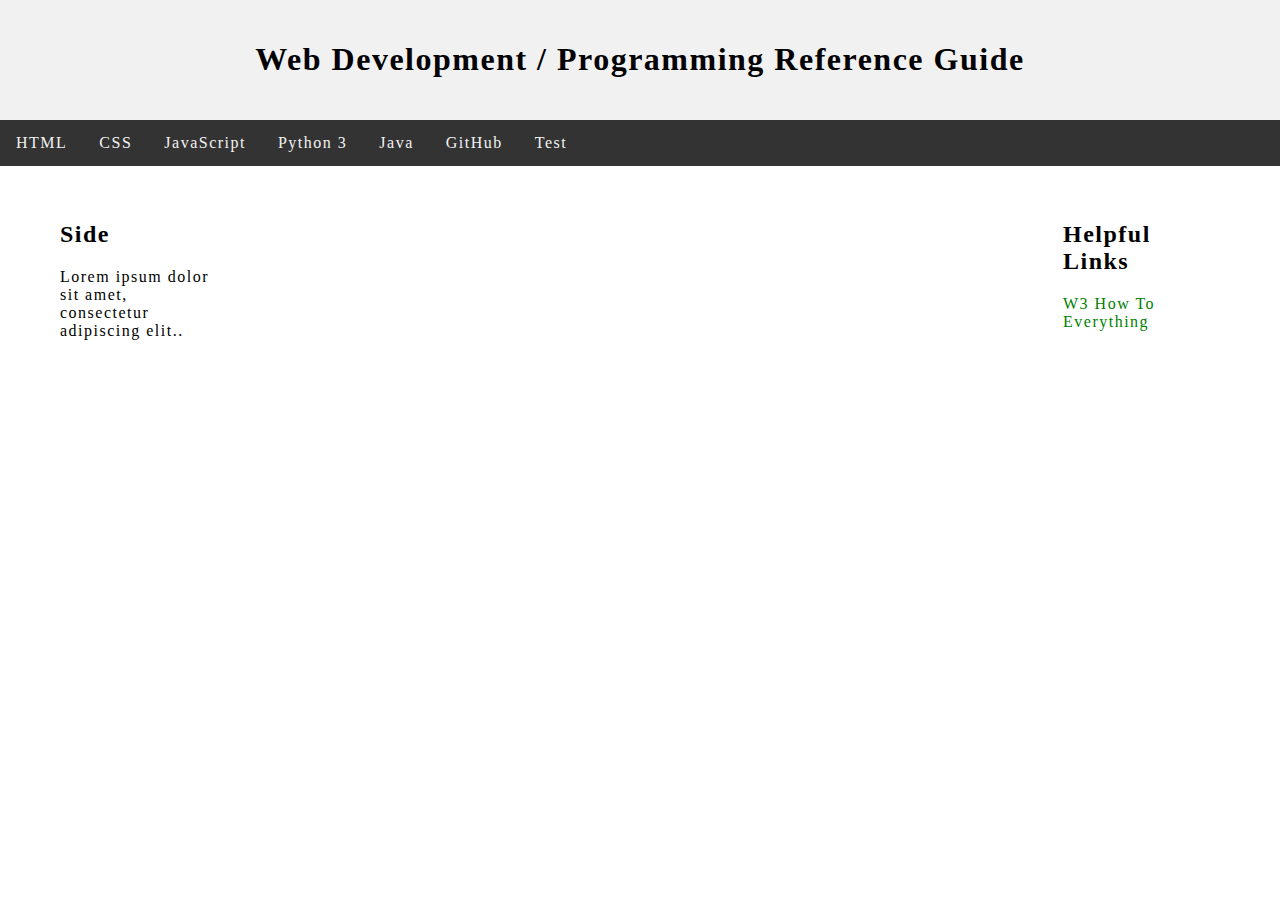
<file: index.html>
<!DOCTYPE html>
<html>
<head>
	<link rel="stylesheet" type="text/css" href="assets/reference.css">
</head>
<body>

	<div class="header">
	  <h1>Web Development / Programming Reference Guide</h1>
	</div>

	<div class="topnav">
	  	<a href="HTML_Notes.html">HTML</a>
		<a href="CSS_Notes.html">CSS</a>
		<a href="#">JavaScript</a>
		<a href="#">Python 3</a>
		<a href="#">Java</a>
		<a href="GitHub_Notes.html">GitHub</a>
		<a href="test.html">Test</a>
	</div>

	<div class="main-container">
		<div class="row">
			<div class="column side">
				<h2>Side</h2>
				<p>Lorem ipsum dolor sit amet, consectetur adipiscing elit..</p>
			</div>
			<!-- END OF side column -->
			<div class="column middle">


			</div>
			<!-- END OF middle column -->
			<div class="column side">
				<h2>Helpful Links</h2>
				<p><a href="https://www.w3schools.com/howto/default.asp">W3 How To Everything</a></p>
			</div>

		</div>
	</div>
</body>
</html>
</file>
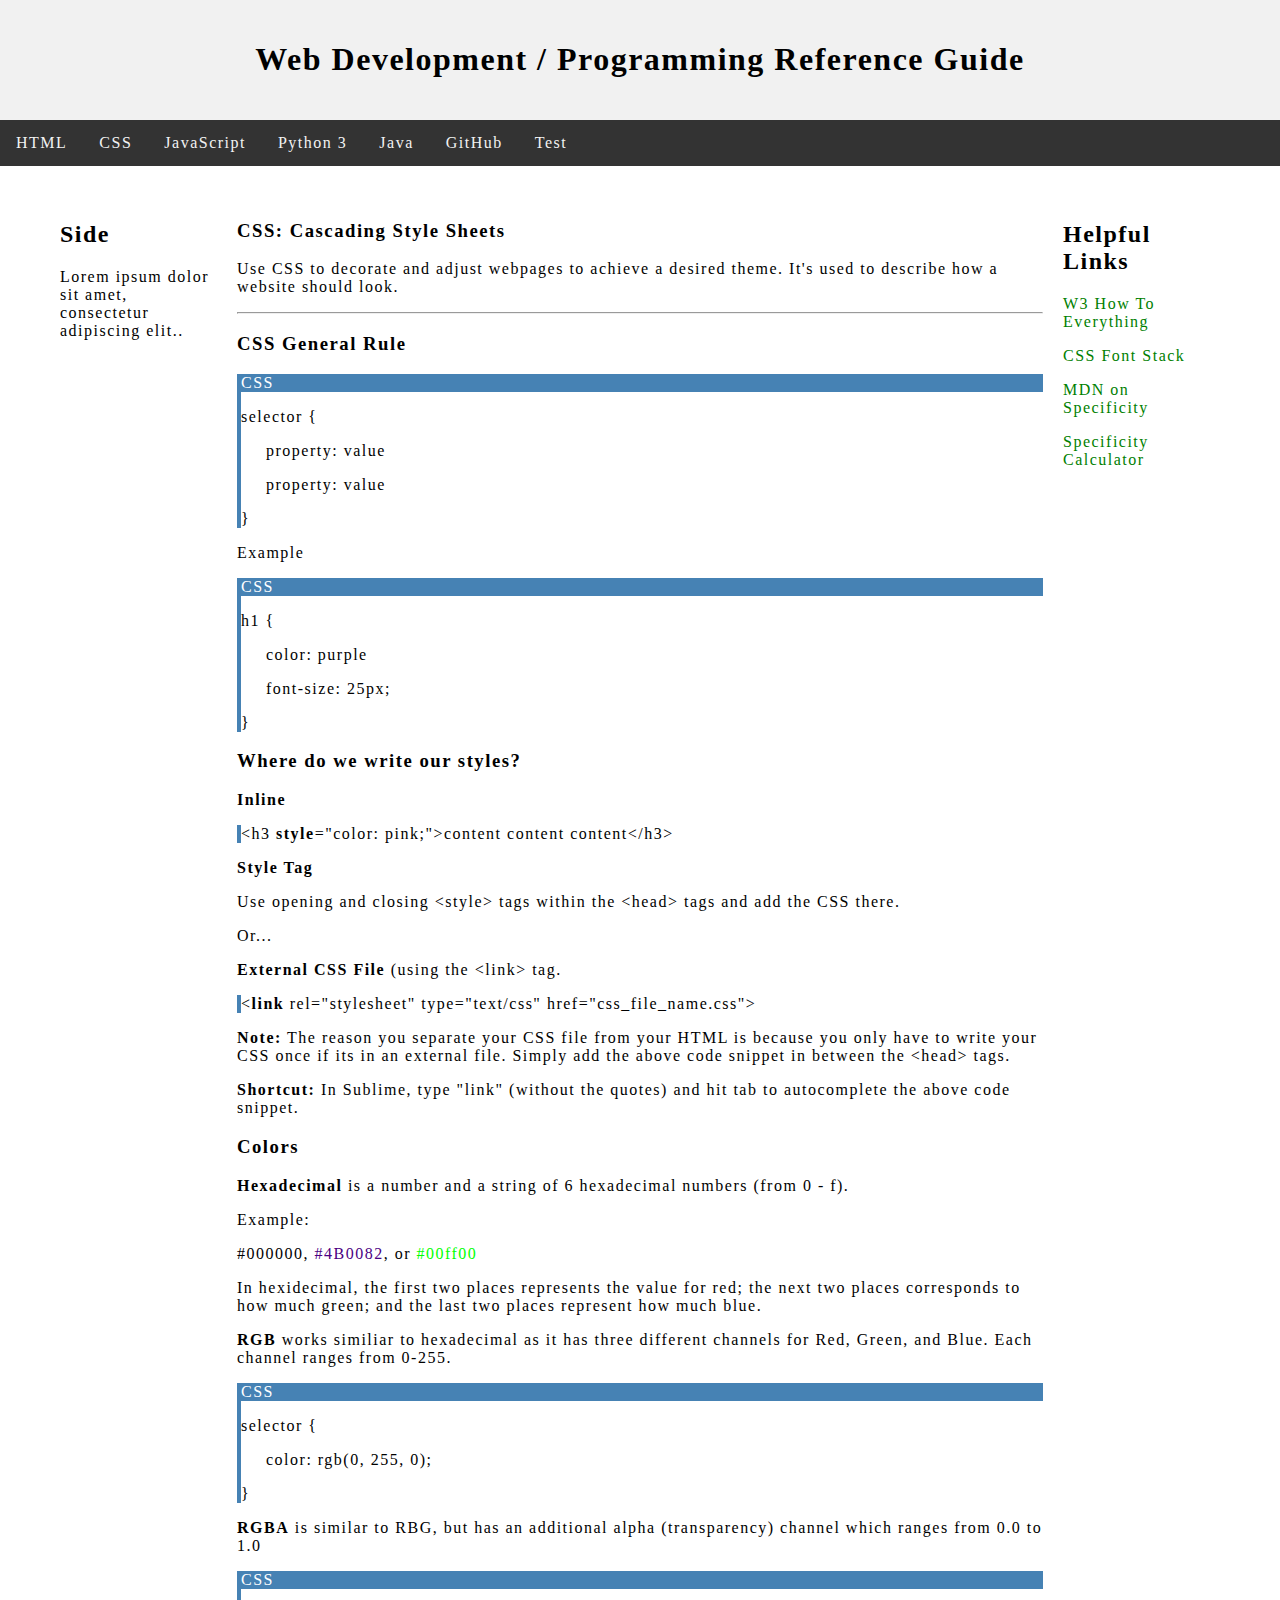
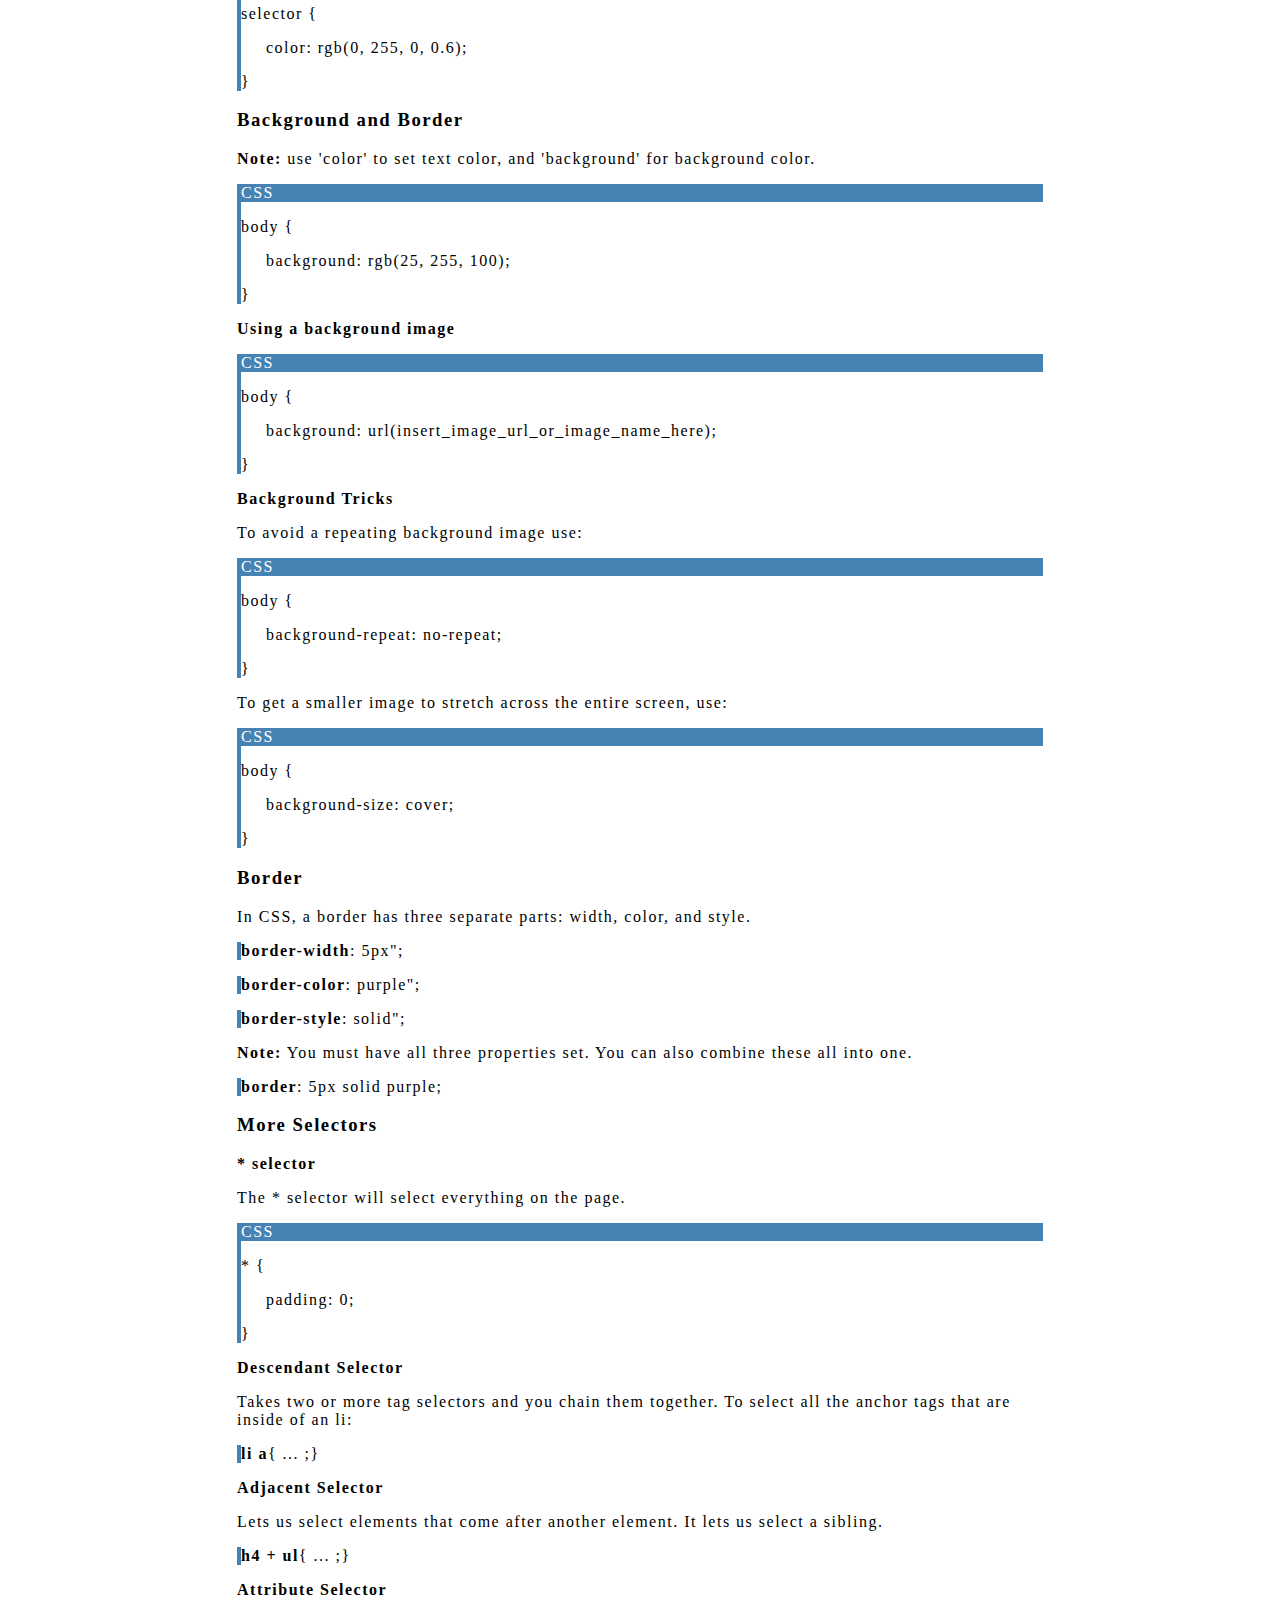
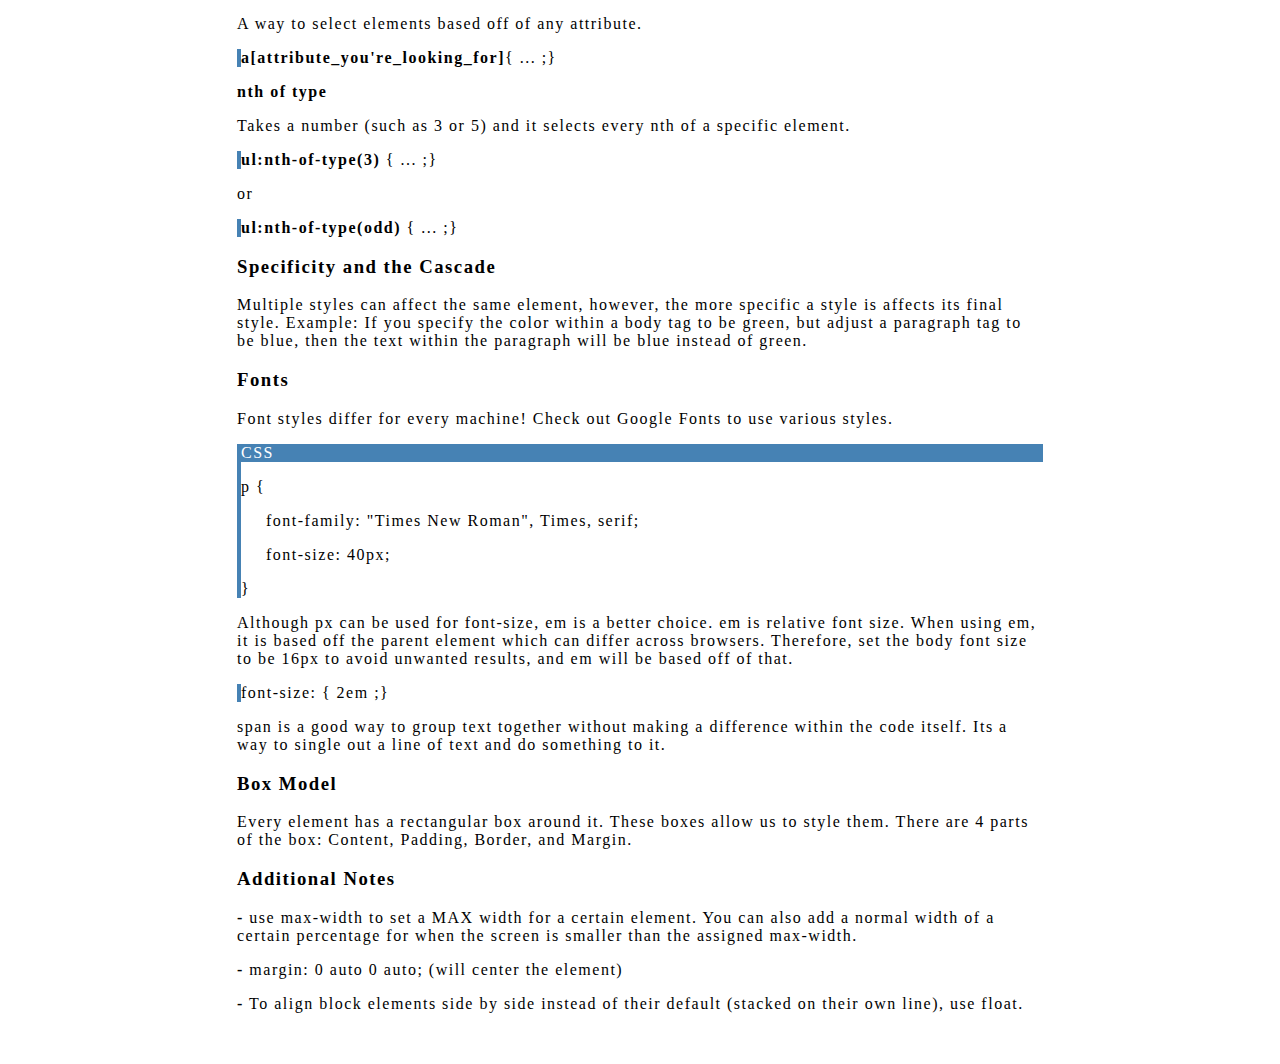
<file: CSS_Notes.html>
<!DOCTYPE html>
<html>
<head>
	<link rel="stylesheet" type="text/css" href="assets/reference.css">
</head>
<body>

	<div class="header">
	  <h1>Web Development / Programming Reference Guide</h1>
	</div>

	<div class="topnav">
	  	<a href="HTML_Notes.html">HTML</a>
		<a href="#">CSS</a>
		<a href="#">JavaScript</a>
		<a href="#">Python 3</a>
		<a href="#">Java</a>
		<a href="GitHub_Notes.html">GitHub</a>
		<a href="test.html">Test</a>
	</div>

	<div class="main-container">
		<div class="row">
			<div class="column side">
				<h2>Side</h2>
				<p>Lorem ipsum dolor sit amet, consectetur adipiscing elit..</p>
			</div>
			<!-- END OF side column -->
			<div class="column middle">

				<h3>CSS: Cascading Style Sheets</h3>
				<p>Use CSS to decorate and adjust webpages to achieve a desired theme. It's used to describe how a website should look.</p>

				<hr>

				<h3>CSS General Rule</h3>
				<div class="code-snippet">
					<p style="background: steelblue;"><span style="color: white;">CSS</span></p>
					<p>selector {</p>
					<p class="single-tab">property: value</p>
					<p class="single-tab">property: value</p>
					<p>}</p>
				</div>

				<p>Example</p>
				<div class="code-snippet">
					<p style="background: steelblue;"><span style="color: white;">CSS</span></p>
					<p>h1 {</p>
					<p class="single-tab">color: purple</p>
					<p class="single-tab">font-size: 25px;</p>
					<p>}</p>
				</div>

				<h3>Where do we write our styles?</h3>
				<p><strong>Inline</strong></p>
				<div class="code-snippet">
					<p>&lt;h3 <strong>style</strong>="color: pink;"&gt;content content content&lt;/h3&gt;</p>
				</div>

				<p><strong>Style Tag</strong></p>
				<p>Use opening and closing &lt;style&gt; tags within the &lt;head&gt; tags and add the CSS there.</p>
				<p>Or...</p>

				<p><strong>External CSS File</strong> (using the &lt;link&gt; tag.</p>
				<div class="code-snippet">
					<p>&lt;<strong>link</strong> rel="stylesheet" type="text/css" href="css_file_name.css"&gt;</p>
				</div>

				<p><strong>Note:</strong> The reason you separate your CSS file from your HTML is because you only have to write your CSS once if its in an external file. Simply add the above code snippet in between the &lt;head&gt; tags.</p>

				<p><strong>Shortcut:</strong> In Sublime, type "link" (without the quotes) and hit tab to autocomplete the above code snippet.</p>

				<h3>Colors</h3>
				<p><strong>Hexadecimal</strong> is a number and a string of 6 hexadecimal numbers (from 0 - f).</p>
				<p>Example:</p>
				<p><span style="color: #000000;">#000000</span>, <span style="color: #4B0082;">#4B0082</span>, or <span style="color: #00ff00;">#00ff00</span></p>
				<p>In hexidecimal, the first two places represents the value for red; the next two places corresponds to how much green; and the last two places represent how much blue.</p>

				<p><strong>RGB</strong> works similiar to hexadecimal as it has three different channels for Red, Green, and Blue. Each channel ranges from 0-255.</p>

				<div class="code-snippet">
					<p style="background: steelblue;"><span style="color: white;">CSS</span></p>
					<p>selector {</p>
					<p class="single-tab">color: rgb(0, 255, 0);</p>
					<p>}</p>
				</div>

				<p><strong>RGBA</strong> is similar to RBG, but has an additional alpha (transparency) channel which ranges from 0.0 to 1.0</p>

				<div class="code-snippet">
					<p style="background: steelblue;"><span style="color: white;">CSS</span></p>
					<p>selector {</p>
					<p class="single-tab">color: rgb(0, 255, 0, 0.6);</p>
					<p>}</p>
				</div>

				<h3>Background and Border</h3>

				<p><strong>Note:</strong> use 'color' to set text color, and 'background' for background color.</p>
				<div class="code-snippet">
					<p style="background: steelblue;"><span style="color: white;">CSS</span></p>
					<p>body {</p>
					<p class="single-tab">background: rgb(25, 255, 100);</p>
					<p>}</p>
				</div>

				<p><strong>Using a background image</strong></p>
				<div class="code-snippet">
					<p style="background: steelblue;"><span style="color: white;">CSS</span></p>
					<p>body {</p>
					<p class="single-tab">background: url(insert_image_url_or_image_name_here);</p>
					<p>}</p>
				</div>

				<p><strong>Background Tricks</strong></p>

				<p>To avoid a repeating background image use:</p>
				<div class="code-snippet">
					<p style="background: steelblue;"><span style="color: white;">CSS</span></p>
					<p>body {</p>
					<p class="single-tab">background-repeat: no-repeat;</p>
					<p>}</p>
				</div>

				<p>To get a smaller image to stretch across the entire screen, use:</p>
				<div class="code-snippet">
					<p style="background: steelblue;"><span style="color: white;">CSS</span></p>
					<p>body {</p>
					<p class="single-tab">background-size: cover;</p>
					<p>}</p>
				</div>

				<h3>Border</h3>
				<p>In CSS, a border has three separate parts: width, color, and style.</p>

				<div class="code-snippet">
					<p><strong>border-width</strong>: 5px";</p>
				</div>

				<div class="code-snippet">
					<p><strong>border-color</strong>: purple";</p>
				</div>

				<div class="code-snippet">
					<p><strong>border-style</strong>: solid";</p>
				</div>

				<p><strong>Note:</strong> You must have all three properties set. You can also combine these all into one.</p>

				<div class="code-snippet">
					<p><strong>border</strong>: 5px solid purple;</p>
				</div>

				<h3>More Selectors</h3>

				<p><strong>* selector </strong></p>
				<p>The * selector will select everything on the page.</p>
				<div class="code-snippet">
					<p style="background: steelblue;"><span style="color: white;">CSS</span></p>
					<p>* {</p>
					<p class="single-tab">padding: 0;</p>
					<p>}</p>
				</div>

				<p><strong>Descendant Selector</strong></p>
				<p>Takes two or more tag selectors and you chain them together. To select all the anchor tags that are inside of an li:</p>
				<div class="code-snippet">
					<p><strong>li a</strong>{ ... ;}</p>
				</div>

				<p><strong>Adjacent Selector</strong></p>
				<p>Lets us select elements that come after another element. It lets us select a sibling.</p>
				<div class="code-snippet">
					<p><strong>h4 + ul</strong>{ ... ;}</p>
				</div>

				<p><strong>Attribute Selector</strong></p>
				<p>A way to select elements based off of any attribute.</p>
				<div class="code-snippet">
					<p><strong>a[attribute_you're_looking_for]</strong>{ ... ;}</p>
				</div>

				<p><strong>nth of type</strong></p>
				<p>Takes a number (such as 3 or 5) and it selects every nth of a specific element.</p>
				<div class="code-snippet">
					<p><strong>ul:nth-of-type(3) </strong>{ ... ;}</p>
				</div>
				<p>or</p>
				<div class="code-snippet">
					<p><strong>ul:nth-of-type(odd) </strong>{ ... ;}</p>
				</div>

				<h3>Specificity and the Cascade</h3>
				<p>Multiple styles can affect the same element, however, the more specific a style is affects its final style. Example: If you specify the color within a body tag to be green, but adjust a paragraph tag to be blue, then the text within the paragraph will be blue instead of green. </p>

				<h3>Fonts</h3>
				<p>Font styles differ for every machine! Check out Google Fonts to use various styles.</p>
				<div class="code-snippet">
					<p style="background: steelblue;"><span style="color: white;">CSS</span></p>
					<p>p {</p>
					<p class="single-tab">font-family: "Times New Roman", Times, serif;</p>
					<p class="single-tab">font-size: 40px;</p>
					<p>}</p>
				</div>

				<p>Although px can be used for font-size, em is a better choice. em is relative font size. When using em, it is based off the parent element which can differ across browsers. Therefore, set the body font size to be 16px to avoid unwanted results, and em will be based off of that. </p>
				<div class="code-snippet">
					<p>font-size: { 2em ;}</p>
				</div>

				<p>span is a good way to group text together without making a difference within the code itself. Its a way to single out a line of text and do something to it. </p>

				<h3>Box Model</h3>
				<p>Every element has a rectangular box around it. These boxes allow us to style them. There are 4 parts of the box: Content, Padding, Border, and Margin. </p>

				<h3>Additional Notes</h3>

				<p><strong>-</strong> use max-width to set a MAX width for a certain element. You can also add a normal width of a certain percentage for when the screen is smaller than the assigned max-width.</p>

				<p><strong>-</strong> margin: 0 auto 0 auto; (will center the element) </p>

				<p><strong>-</strong> To align block elements side by side instead of their default (stacked on their own line), use float.</p>



			</div>
			<!-- END OF middle column -->
			<div class="column side">
				<h2>Helpful Links</h2>
				<p><a href="https://www.w3schools.com/howto/default.asp">W3 How To Everything</a></p>
				<p><a href="https://www.cssfontstack.com/">CSS Font Stack</a></p>
				<p><a href="https://developer.mozilla.org/en-US/docs/Web/CSS/Specificity">MDN on Specificity</a></p>
				<p><a href="https://specificity.keegan.st/">Specificity Calculator</a></p>
			</div>

		</div>
	</div>
</body>
</html>
</file>
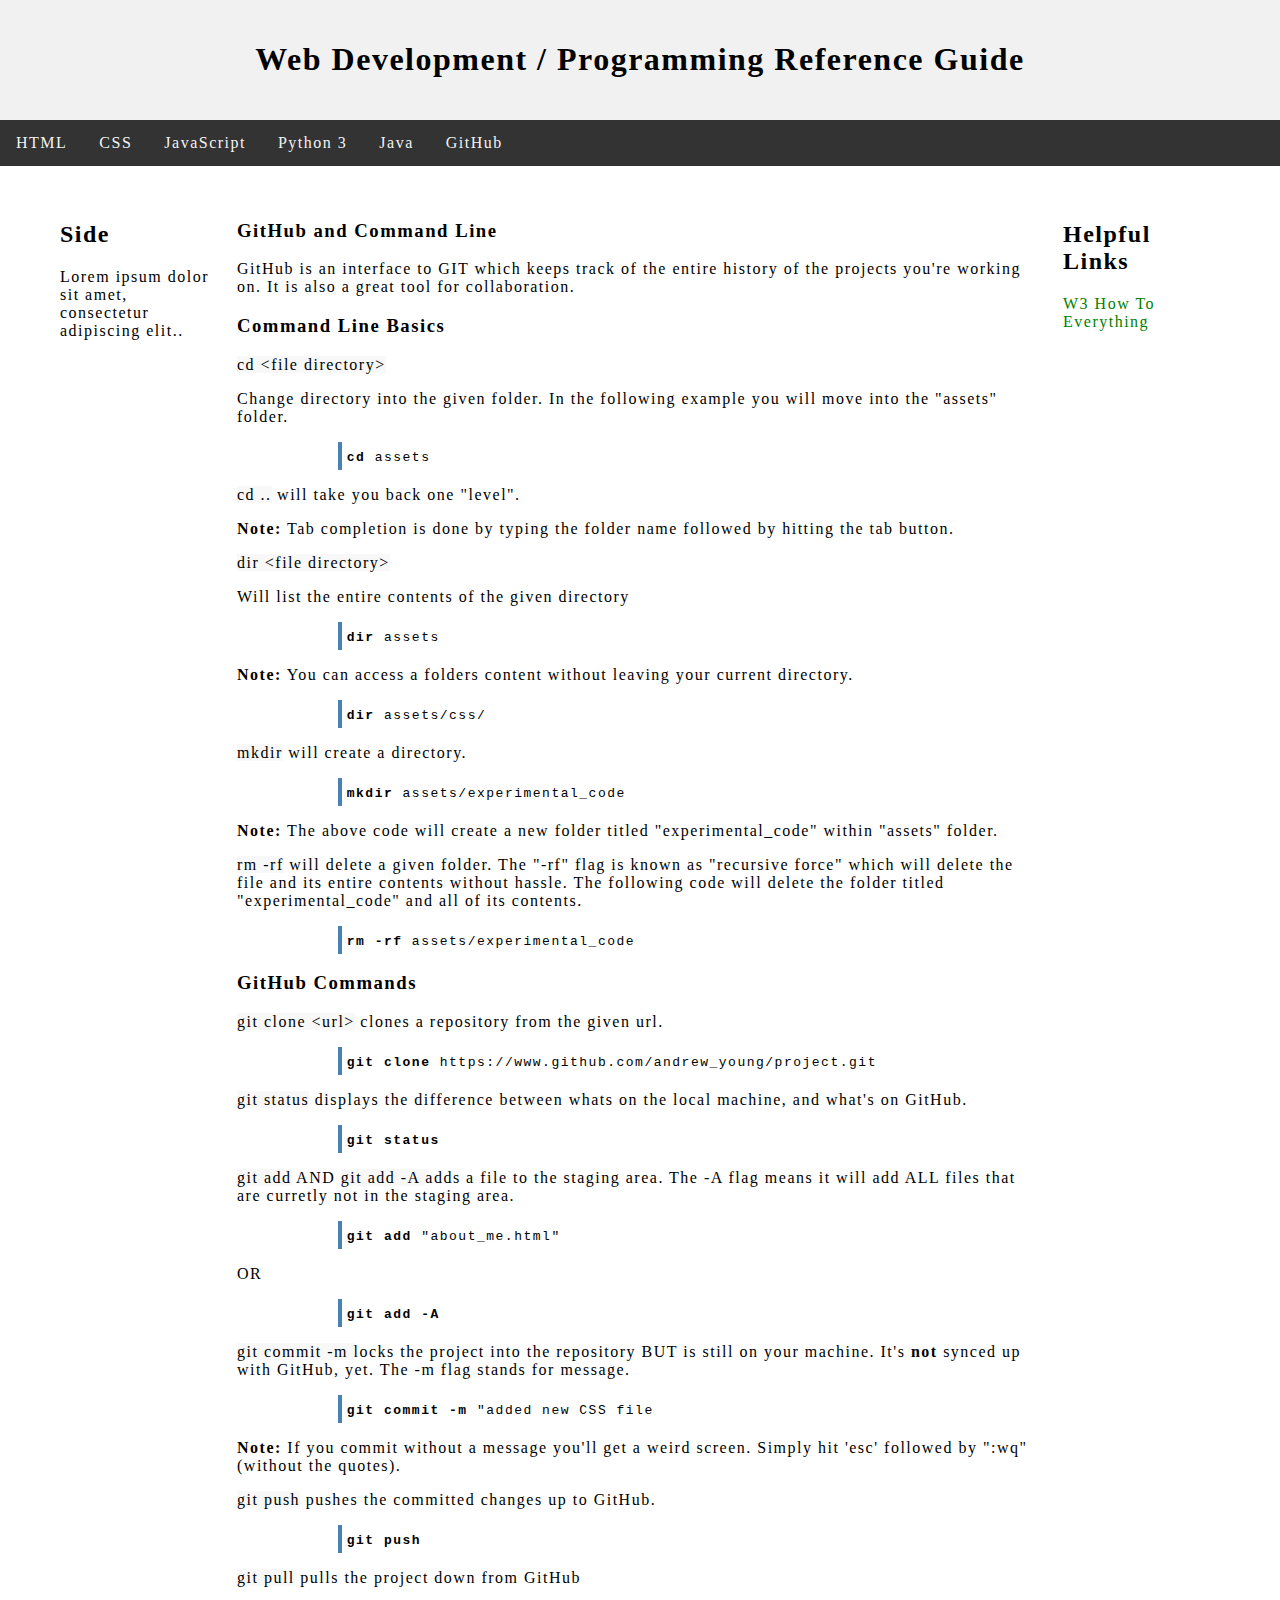
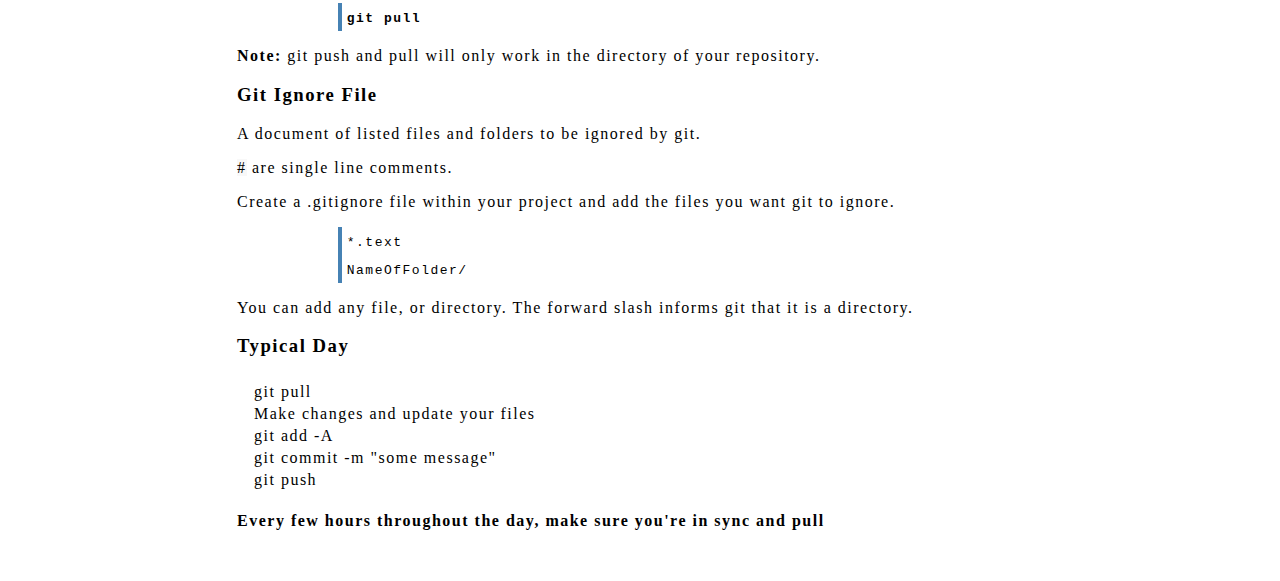
<file: GitHub_Notes.html>
<!DOCTYPE html>
<html>
<head>
	<link rel="stylesheet" type="text/css" href="assets/reference.css">
</head>
<body>

	<div class="header">
	  <h1>Web Development / Programming Reference Guide</h1>
	</div>

	<div class="topnav">
	  	<a href="HTML_Notes.html">HTML</a>
		<a href="#">CSS</a>
		<a href="#">JavaScript</a>
		<a href="#">Python 3</a>
		<a href="#">Java</a>
		<a href="#">GitHub</a>
	</div>

	<div class="main-container">
		<div class="row">
			<div class="column side">
				<h2>Side</h2>
				<p>Lorem ipsum dolor sit amet, consectetur adipiscing elit..</p>
			</div>
			<!-- END OF side column -->
			<div class="column middle">
				<h3>GitHub and Command Line</h3>
				<p>GitHub is an interface to GIT which keeps track of the entire history of the projects you're working on. It is also a great tool for collaboration.</p>

				<h3>Command Line Basics</h3>
				<p><span class="inline-code">cd &lt;file directory&gt;</span></p>
				<p>Change directory into the given folder. In the following example you will move into the "assets" folder.</p>

				<!-- 	Code Example -->
				<table class="code">
				  <tr>
				    <td>
			    		<code>
			    			<strong>cd</strong> assets
			    		</code>
				    </td>
				   </tr>
				</table>
				<!-- END OF code example -->

				<p><span class="inline-code">cd ..</span> will take you back one "level".</p>
				<p><strong>Note:</strong> Tab completion is done by typing the folder name followed by hitting the tab button.</p>
				
				<p><span class="inline-code">dir &lt;file directory&gt;</span></p>
				<p>Will list the entire contents of the given directory</p>

				<!-- 	Code Example -->
				<table class="code">
				  <tr>
				    <td>
			    		<code>
			    			<strong>dir</strong> assets
			    		</code>
				    </td>
				   </tr>
				</table>
				<!-- END OF code example -->

				<p><strong>Note:</strong> You can access a folders content without leaving your current directory.</p>

				<!-- 	Code Example -->
				<table class="code">
				  <tr>
				    <td>
			    		<code>
			    			<strong>dir</strong> assets/css/
			    		</code>
				    </td>
				   </tr>
				</table>
				<!-- END OF code example -->

				<p><span class="inline-code">mkdir</span> will create a directory.</p>
				<!-- 	Code Example -->
				<table class="code">
				  <tr>
				    <td>
			    		<code>
			    			<strong>mkdir</strong> assets/experimental_code
			    		</code>
				    </td>
				   </tr>
				</table>
				<!-- END OF code example -->
				<p><strong>Note:</strong> The above code will create a new folder titled "experimental_code" within "assets" folder.</p>


				<p><span class="inline-code">rm -rf</span> will delete a given folder. The "-rf" flag is known as "recursive force" which will delete the file and its entire contents without hassle. The following code will delete the folder titled "experimental_code" and all of its contents.</p>
				<!-- 	Code Example -->
				<table class="code">
				  <tr>
				    <td>
			    		<code>
			    			<strong>rm -rf</strong> assets/experimental_code
			    		</code>
				    </td>
				   </tr>
				</table>

				<h3>GitHub Commands</h3>

				<p><span class="inline-code">git clone &lt;url&gt;</span> clones a repository from the given url.</p>
				<!-- 	Code Example -->
				<table class="code">
				  <tr>
				    <td>
			    		<code>
			    			<strong>git clone</strong> https://www.github.com/andrew_young/project.git
			    		</code>
				    </td>
				   </tr>
				</table>
				<!-- END OF code example -->

				<p><span class="inline-code">git status</span> displays the difference between whats on the local machine, and what's on GitHub.</p>
				<!-- 	Code Example -->
				<table class="code">
				  <tr>
				    <td>
			    		<code>
			    			<strong>git status</strong>
			    		</code>
				    </td>
				   </tr>
				</table>
				<!-- END OF code example -->

				<p><span class="inline-code">git add</span> AND <span class="inline-code">git add -A </span>adds a file to the staging area. The -A flag means it will add ALL files that are curretly not in the staging area.</p>
				<!-- 	Code Example -->
				<table class="code">
				  <tr>
				    <td>
			    		<code>
			    			<strong>git add</strong> "about_me.html"
			    		</code>
				    </td>
				   </tr>
				</table>
				<!-- END OF code example -->
				<p> OR </p>
				<table class="code">
				  <tr>
				    <td>
			    		<code>
			    			<strong>git add -A</strong>
			    		</code>
				    </td>
				   </tr>
				</table>
				<!-- END OF code example -->

				<p><span class="inline-code">git commit -m </span> locks the project into the repository BUT is still on your machine. It's <strong>not</strong> synced up with GitHub, yet. The -m flag stands for message.</p>
				<!-- END OF code example -->
				<table class="code">
				  <tr>
				    <td>
			    		<code>
			    			<strong>git commit -m</strong> "added new CSS file
			    		</code>
				    </td>
				   </tr>
				</table>
				<!-- END OF code example -->

				<p><strong>Note: </strong> If you commit without a message you'll get a weird screen. Simply hit 'esc' followed by ":wq" (without the quotes).</p>

				<p><span class="inline-code">git push</span> pushes the committed changes up to GitHub.</p>
				<table class="code">
				  <tr>
				    <td>
			    		<code>
			    			<strong>git push</strong>
			    		</code>
				    </td>
				   </tr>
				</table>

				<p><span class="inline-code">git pull</span> pulls the project down from GitHub</p>
				<table class="code">
				  <tr>
				    <td>
			    		<code>
			    			<strong>git pull</strong>
			    		</code>
				    </td>
				   </tr>
				</table>

				<p><strong>Note: </strong> git push and pull will only work in the directory of your repository.</p>

				<h3>Git Ignore File</h3>
				<p>A document of listed files and folders to be ignored by git.</p>
				<p><span class="inline-code">#</span> are single line comments.</p>
				<p>Create a .gitignore file within your project and add the files you want git to ignore.</p>

				<table class="code">
				  <tr>
				    <td>
			    		<code>
			    			*.text
			    		</code>
				    </td>
				   </tr>
				   <tr>
				    <td>
			    		<code>
			    			NameOfFolder/
			    		</code>
				    </td>
				   </tr>
				</table>

				<p>You can add any file, or directory. The forward slash informs git that it is a directory.</p>

				<h3>Typical Day</h3>
				<ol>
					<li>git pull</li>
					<li>Make changes and update your files</li>
					<li>git add -A</li>
					<li>git commit -m "some message"</li>
					<li>git push</li>
				</ol>

				<p><strong>Every few hours throughout the day, make sure you're in sync and pull</strong></p>



			</div>
			<!-- END OF middle column -->
			<div class="column side">
				<h2>Helpful Links</h2>
				<p><a href="https://www.w3schools.com/howto/default.asp">W3 How To Everything</a></p>
			</div>

		</div>
	</div>
</body>
</html>
</file>
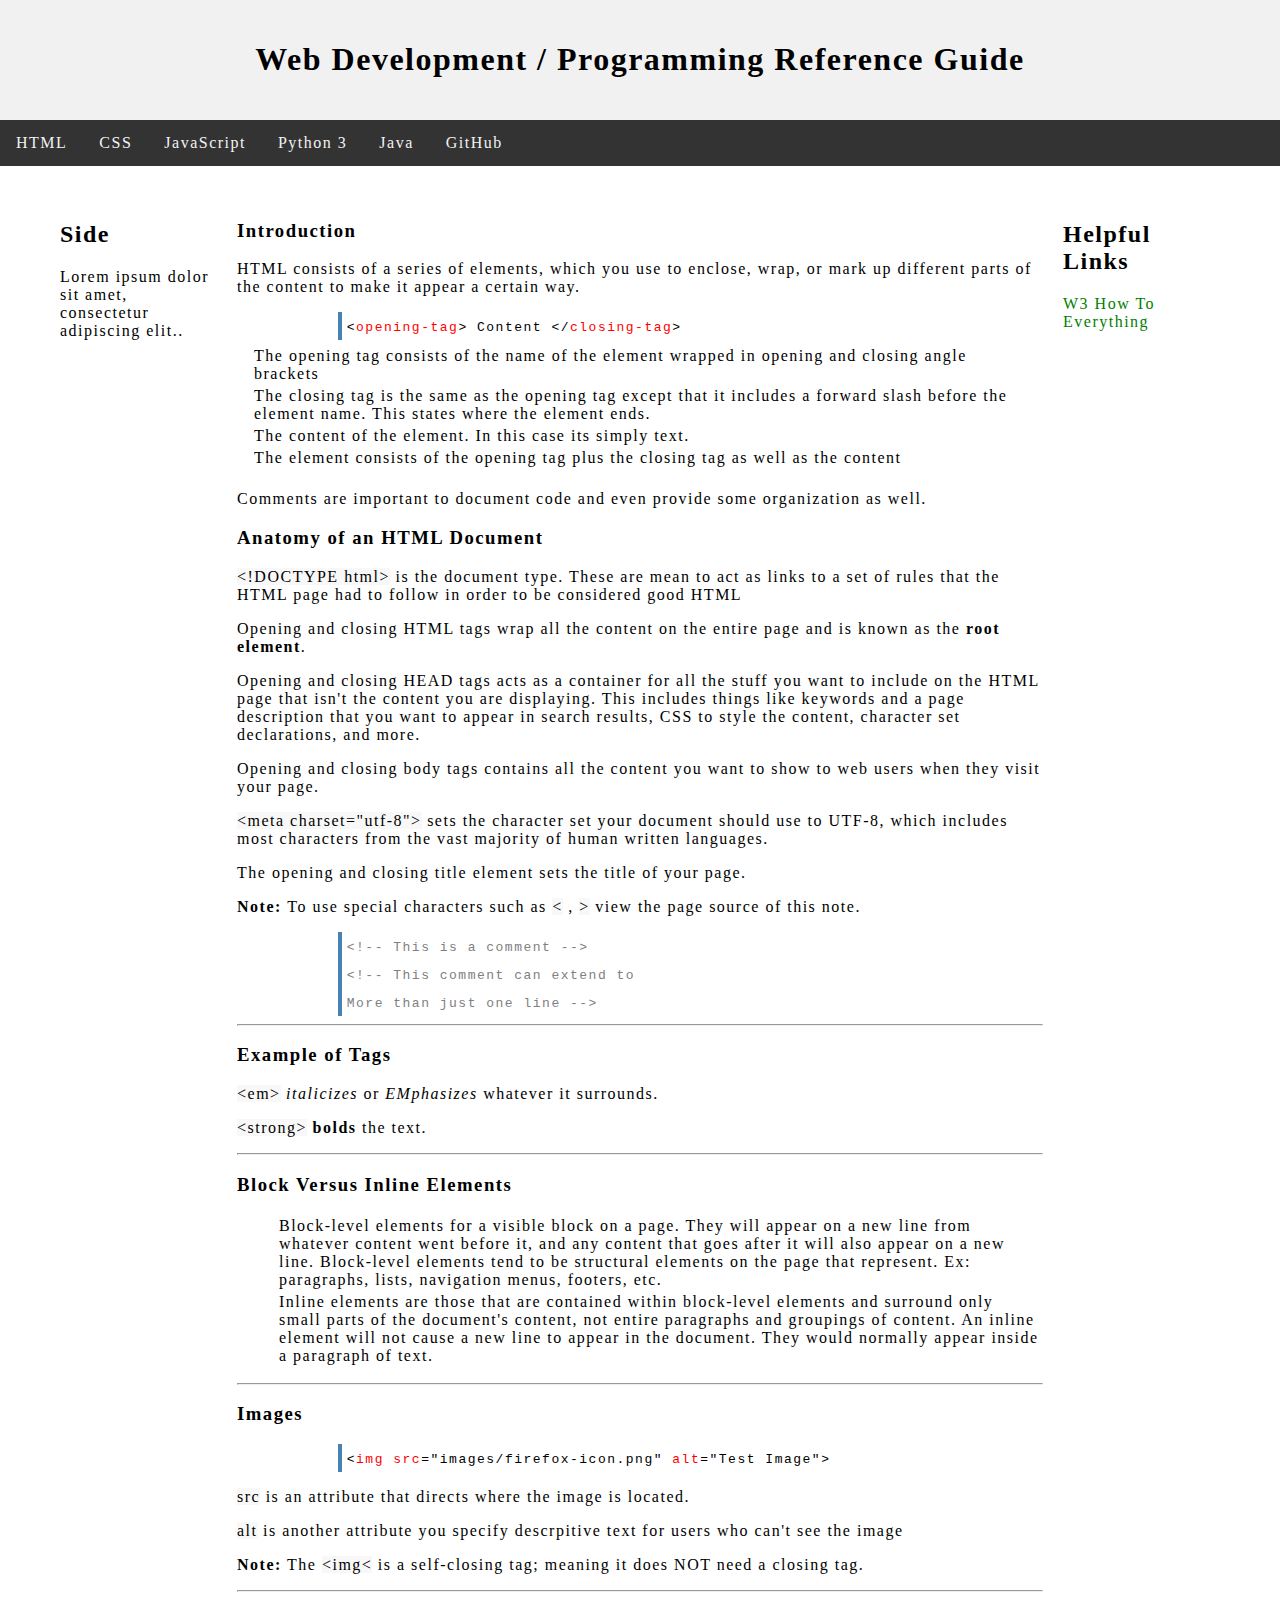
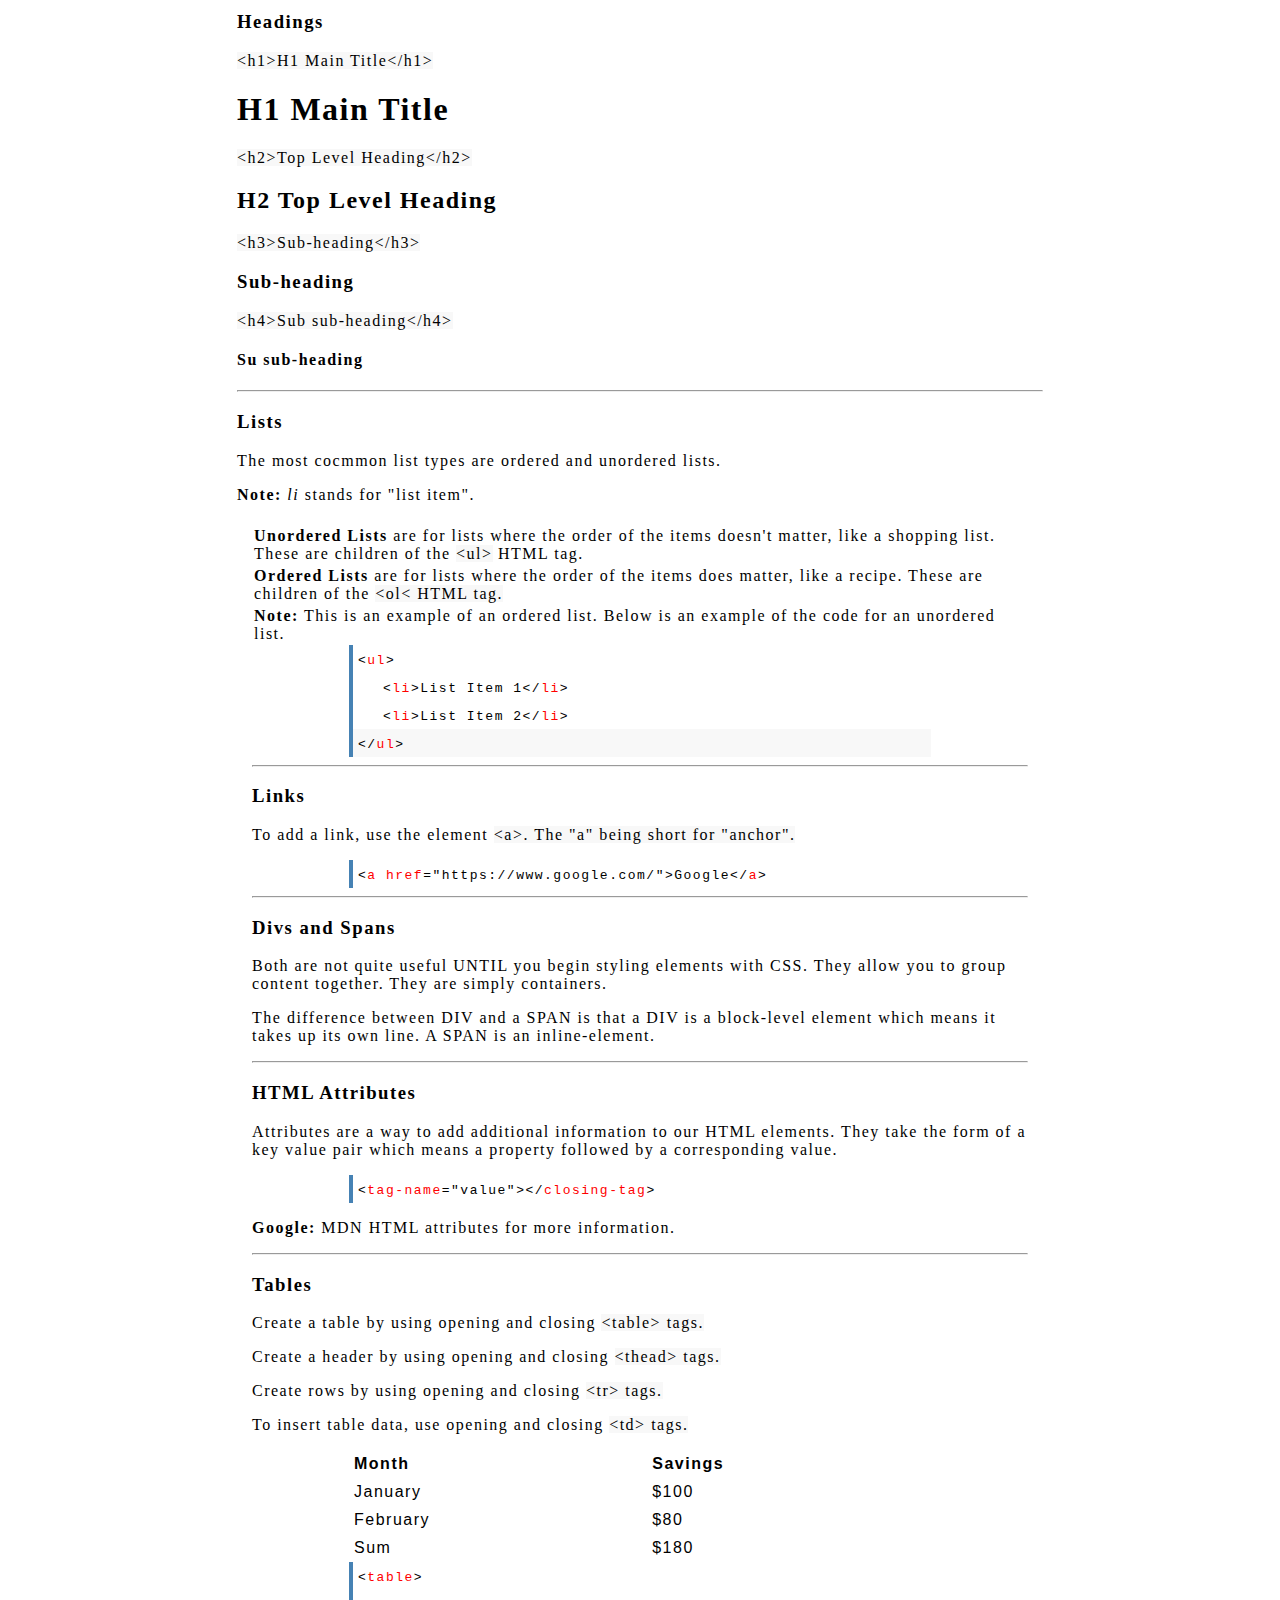
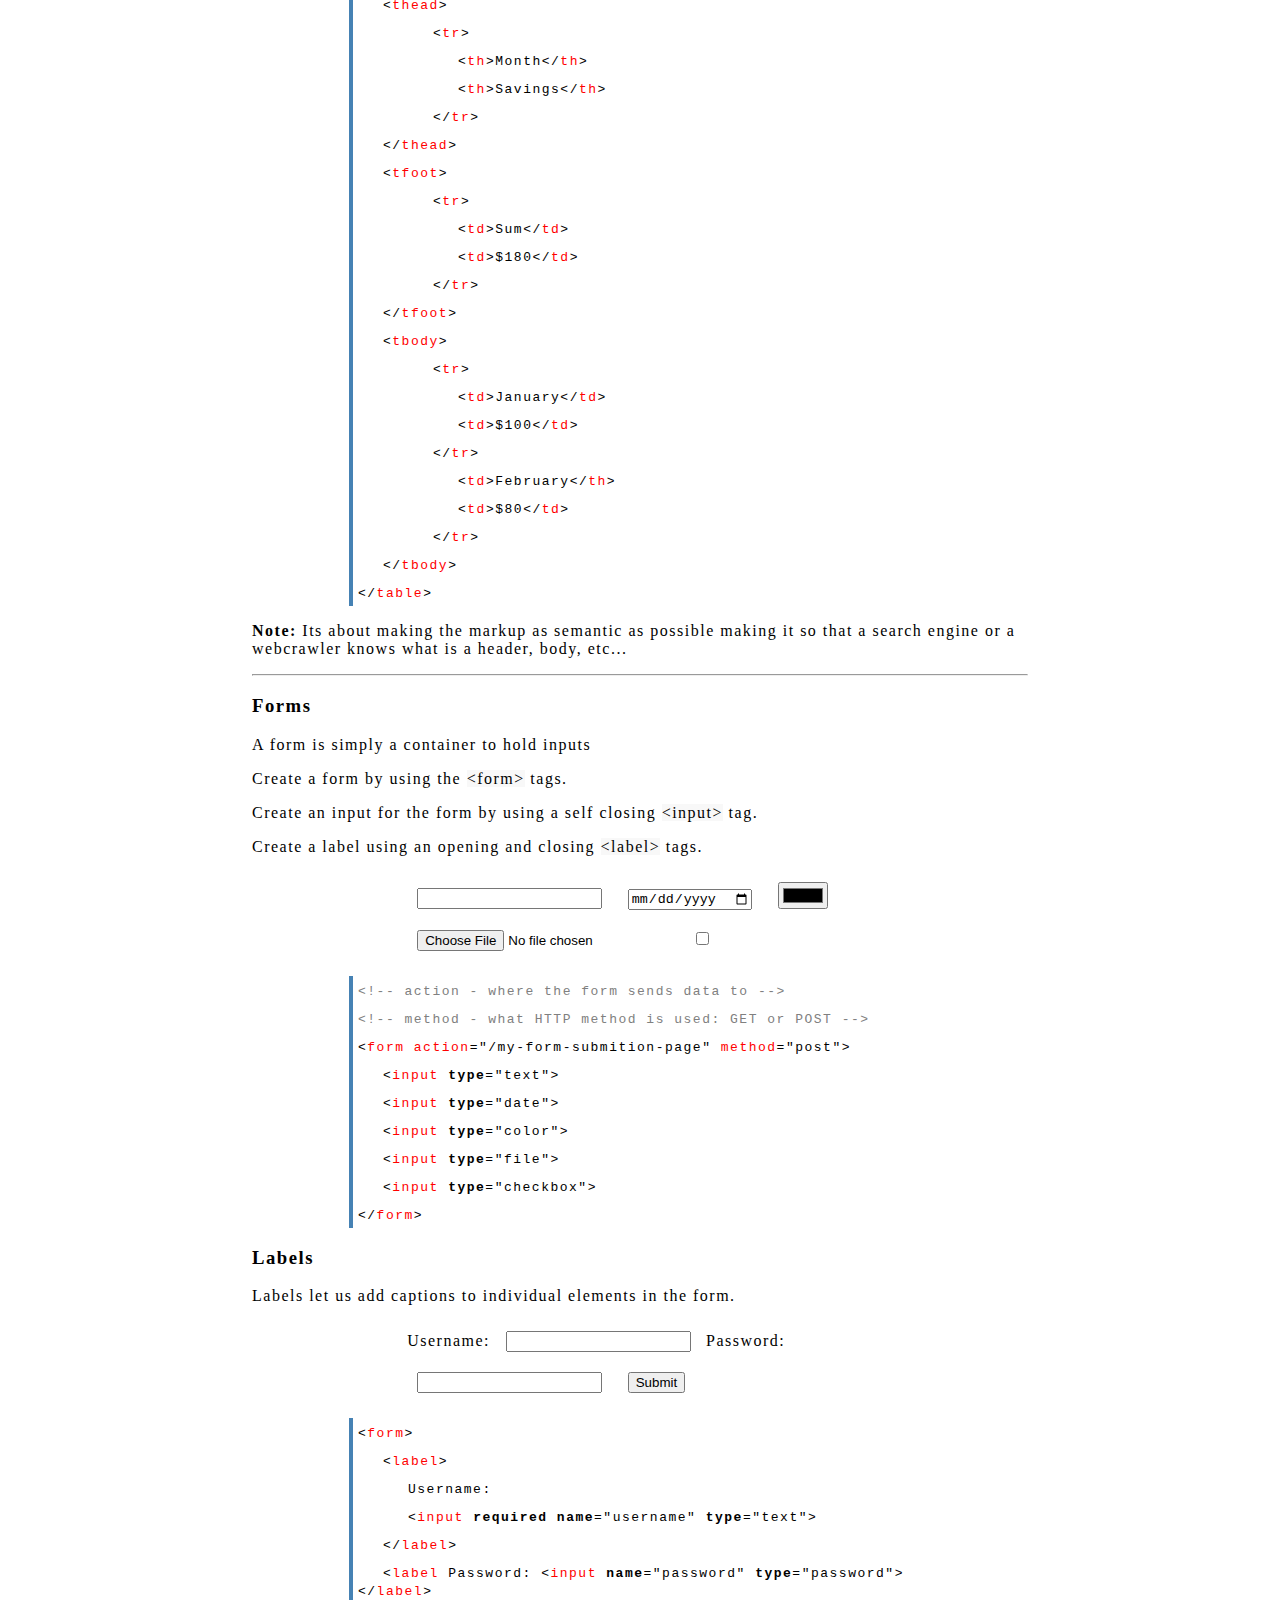
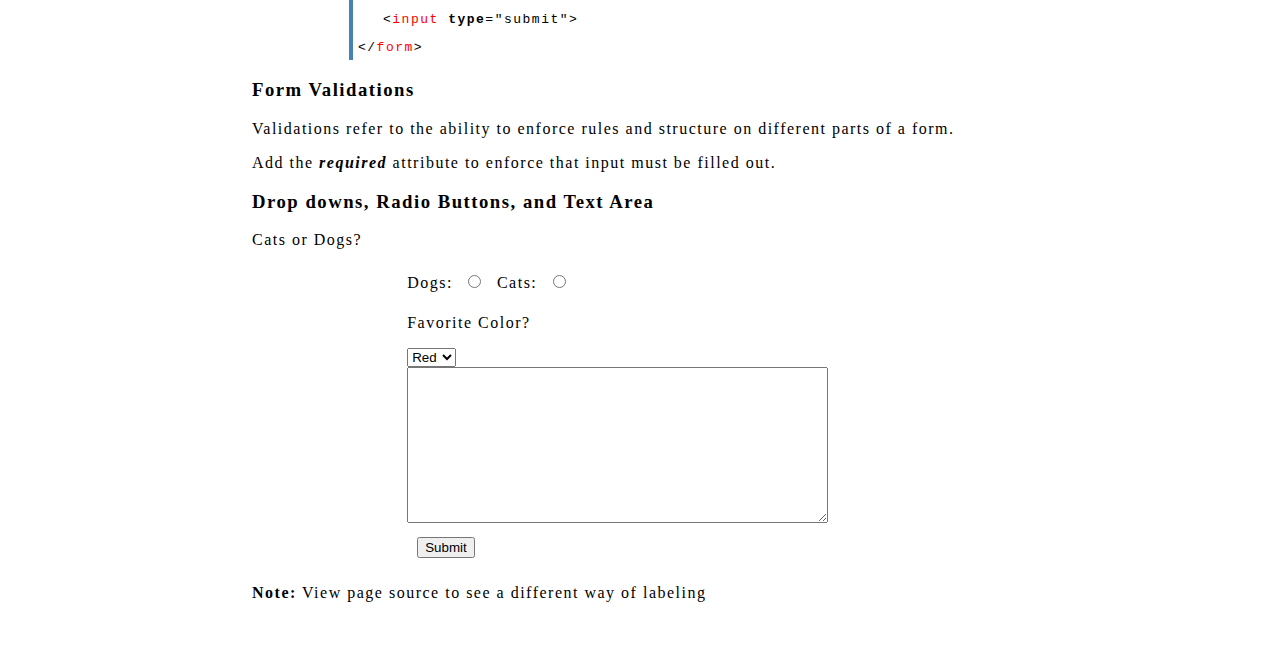
<file: HTML_Notes.html>
<!DOCTYPE html>
<html>
<head>
	<link rel="stylesheet" type="text/css" href="assets/reference.css">
</head>
<body>

	<div class="header">
	  <h1>Web Development / Programming Reference Guide</h1>
	</div>

	<div class="topnav">
	  	<a href="HTML_Notes.html">HTML</a>
		<a href="#">CSS</a>
		<a href="#">JavaScript</a>
		<a href="#">Python 3</a>
		<a href="#">Java</a>
		<a href="GitHub_Notes.html">GitHub</a>
	</div>

	<div class="main-container">
		<div class="row">
			<div class="column side">
				<h2>Side</h2>
				<p>Lorem ipsum dolor sit amet, consectetur adipiscing elit..</p>
			</div>
			<!-- END OF side column -->
			<div class="column middle">
				<!--              -->
				<!--  HTML NOTES  -->
				<!--              -->

				<!-- Introduction -->
				<h3>Introduction</h3>
				<p>HTML consists of a series of elements, which you use to enclose, wrap, or mark up different parts of the content to make it appear a certain way.</p>

				<!-- 	Code Example -->
				<table class="code">
				  <tr>
				    <td>
				    		<code>
				    			&lt;<span class="html-tag">opening-tag</span>&gt; Content &lt;/<span class="html-tag">closing-tag</span>&gt;
				    		</code>
				    </td>
				   </tr>
				</table>
				<!-- END OF code example -->
				<ol>
					<li>The opening tag consists of the name of the element wrapped in opening and closing angle brackets</li>
					<li>The closing tag is the same as the opening tag except that it includes a forward slash before the element name. This states where the element ends.</li>
					<li>The content of the element. In this case its simply text.</li>
					<li>The element consists of the opening tag plus the closing tag as well as the content</li>
				</ol>

				<p>Comments are important to document code and even provide some organization as well.</p>

				<h3>Anatomy of an HTML Document</h3>
				<p><span class="inline-code">&lt;!DOCTYPE html&gt;</span> is the document type. These are mean to act as links to a set of rules that the HTML page had to follow in order to be considered good HTML</p>

				<p>Opening and closing HTML tags wrap all the content on the entire page and is known as the <strong>root element</strong>.</p>
				<p>Opening and closing HEAD tags acts as a container for all the stuff you want to include on the HTML page that isn't the content you are displaying. This includes things like keywords and a page description that you want to appear in search results, CSS to style the content, character set declarations, and more.</p>
				<p>Opening and closing body tags contains all the content you want to show to web users when they visit your page.</p>
				<p><span class="inline-code">&lt;meta charset="utf-8"&gt;</span> sets the character set your document should use to UTF-8, which includes most characters from the vast majority of human written languages.</p>
				<p>The opening and closing title element sets the title of your page.</p>

				<p>
					<strong>Note: </strong> To use special characters such as <span class="inline-code">&lt;</span> , <span class="inline-code">&gt;</span>
					 view the page source of this note.
				</p>

				<!-- Code Example -->
				<table class="code">
				  <tr>
				    <td>
				    		<code>
				    			<span class="html-comment">&lt;!-- This is a comment --&gt;</span>
				    		</code>
				    </td>
				   </tr>
				   <tr>
				    	<td>
				    		<code>
				    			<span class="html-comment">&lt;!-- This comment can extend to </span>
				    		</code>
				    	</td>
				   </tr>
				   <tr>
				    	<td>
				    		<code>
				    			<span class="html-comment">More than just one line --&gt;</span>
				    		</code>
				    	</td>
				   </tr>
				</table>
				<!-- END OF code example -->

				<hr>

				<h3>Example of Tags</h3>
				<!-- maybe put a table in here? -->
				<p>
					<span class="inline-code">&lt;em&gt;</span> <em>italicizes</em> or <em>EMphasizes</em> whatever it surrounds.
				</p>

				<p>
					<span class="inline-code">&lt;strong&gt;</span> <strong>bolds</strong> the text.
				</p>

				<hr>

				<h3>Block Versus Inline Elements</h3>
				<ul>
					<li>Block-level elements for a visible block on a page. They will appear on a new line from whatever content went before it, and any content that goes after it will also appear on a new line. Block-level elements tend to be structural elements on the page that represent. Ex: paragraphs, lists, navigation menus, footers, etc.</li>
					<li>Inline elements are those that are contained within block-level elements and surround only small parts of the document's content, not entire paragraphs and groupings of content. An inline element will not cause a new line to appear in the document. They would normally appear inside a paragraph of text.</li>
				</ul>

				<hr>

				<h3>Images</h3>
				<table class="code">
				  <tr>
				    <td>
				    	<code>
				    		&lt;<span class="html-tag">img src</span>="images/firefox-icon.png" <span class="html-tag">alt</span>="Test Image"&gt;
				    	</code>
				    </td>
				  </tr> <!-- END OF line -->
				</table>

				<p><span class="inline-code">src</span> is an attribute that directs where the image is located.</p>
				<p><span class="inline-code">alt</span> is another attribute you specify descrpitive text for users who can't see the image</p>
				<p><strong>Note:</strong> The <span class="inline-code">&lt;img&lt;</span> is a self-closing tag; meaning it does NOT need a closing tag.</p>

				<hr>

				<!-- Headings -->
				<h3>Headings</h3>
				<p><span class="inline-code">&lt;h1&gt;H1 Main Title&lt;/h1&gt;</span><h1>H1 Main Title</h1></p>
				<p><span class="inline-code">&lt;h2&gt;Top Level Heading&lt;/h2&gt;</span><h2>H2 Top Level Heading</h2></p>
				<p><span class="inline-code">&lt;h3&gt;Sub-heading&lt;/h3&gt;</span><h3>Sub-heading</h3></p>
				<p><span class="inline-code">&lt;h4&gt;Sub sub-heading&lt;/h4&gt;</span><h4>Su sub-heading</h4></p>
				<!-- END OF headings -->
				
				<hr>

				<!-- Lists -->
				<h3>Lists</h3>
				<p>The most cocmmon list types are ordered and unordered lists.</p>
				<p><strong>Note:</strong> <em>li</em> stands for "list item".</p>
				<ol>
					<li>
						<strong>Unordered Lists</strong> are for lists where the order of the items doesn't matter, like a shopping list. These are children of the <span class="inline-code">&lt;ul&gt;</span> HTML tag.
					</li>
					<li>
						<strong>Ordered Lists</strong> are for lists where the order of the items does matter, like a recipe. These are children of the <span class="inline-code">&lt;ol&lt; HTML tag.
					</li>
					<li>
						<strong>Note:</strong> This is an example of an ordered list. Below is an example of the code for an unordered list.
					</li>

				<!-- 	Code Example -->
				<table class="code">
				  <tr>
				    <td>
				    		<code>
				    			&lt;<span class="html-tag">ul</span>&gt;
				    		</code>
				    </td>
				  </tr> <!-- END OF line -->

				  <tr>
				    <td>
				    		<code class="single-tab">
				    			&lt;<span class="html-tag">li</span>&gt;List Item 1&lt;/<span class="html-tag">li</span>&gt;
				    		</code>
				    </td>
				  </tr> <!-- END OF line -->

				  <tr>
				    <td>
				    		<code class="single-tab">
				    			&lt;<span class="html-tag">li</span>&gt;List Item 2&lt;/<span class="html-tag">li</span>&gt;
				    		</code>
				    </td>
				  </tr> <!-- END OF line -->

				  <tr>
				    <td class="code">
				    		<code>
				    			&lt;/<span class="html-tag">ul</span>&gt;
				    		</code>
				    </td>
				  </tr> <!-- END OF line -->
				</table>
				<!-- END OF code example -->

				<hr>

				<h3>Links</h3>
				<p>To add a link, use the element <span class="inline-code">&lt;a&gt;. The "a" being short for "anchor".</p>

				<!-- 	Code Example -->
				<table class="code">
				  <tr>
				    <td>
				    	<code>
				    		&lt;<span class="html-tag">a href</span>="https://www.google.com/"&gt;Google&lt;/<span class="html-tag">a</span>&gt;
				    	</code>
				    </td>
				  </tr> <!-- END OF line -->
				</table>
				<!-- END OF code example -->

				<hr>

				<h3>Divs and Spans</h3>
				<p>Both are not quite useful UNTIL you begin styling elements with CSS. They allow you to group content together. They are simply containers.</p>
				<p>The difference between DIV and a SPAN is that a DIV is a block-level element which means it takes up its own line. A SPAN is an inline-element.</p>

				<hr>

				<h3>HTML Attributes</h3>
				<p>Attributes are a way to add additional information to our HTML elements. They take the form of a key value pair which means a property followed by a corresponding value.</p>

				<!-- 	Code Example -->
				<table class="code">
				  <tr>
				    <td>
				    	<code>
				    		&lt;<span class="html-tag">tag-name</span>="value"&gt;&lt;/<span class="html-tag">closing-tag</span>&gt;
				    	</code>
				    </td>
				  </tr> <!-- END OF line -->
				</table>
				<!-- END OF code example -->

				<p><strong>Google:</strong> MDN HTML attributes for more information.</p>

				<hr>

				<h3>Tables</h3>
				<p>Create a table by using opening and closing <span class="inline-code">&lt;table&gt; tags.</p>
				<p>Create a header by using opening and closing <span class="inline-code">&lt;thead&gt; tags.</p>
				<p>Create rows by using opening and closing <span class="inline-code">&lt;tr&gt; tags.</p>
				<p>To insert table data, use opening and closing <span class="inline-code">&lt;td&gt; tags.</p>

			<!--
			HTML5 Table Standards
			-->
			<table>
			  <thead>
			    <tr>
			      <th>Month</th>
			      <th>Savings</th>
			    </tr>
			  </thead>
			  <tfoot>
			    <tr>
			      <td>Sum</td>
			      <td>$180</td>
			    </tr>
			  </tfoot>
			  <tbody>
			    <tr>
			      <td>January</td>
			      <td>$100</td>
			    </tr>
			    <tr>
			      <td>February</td>
			      <td>$80</td>
			    </tr>
			  </tbody>
			</table>
			<!--
			END OF HTML5 Table Standards
			-->

			<!--   Code Example  -->
			<!--   NEVER AGAIN   -->
			<table class="code">
			  <tr>
			    <td>
			    	<code>
			    		&lt;<span class="html-tag">table</span>&gt;
			    	</code>
			    </td>
			  </tr> <!-- END OF line -->
			  <tr>
			    <td>
			    	<code class="single-tab">
			    		&lt;<span class="html-tag">thead</span>&gt;
			    	</code>
			    </td>
			  </tr> <!-- END OF line -->
			  <tr>
			    <td>
			    	<code class="triple-tab">
			    		&lt;<span class="html-tag">tr</span>&gt;
			    	</code>
			    </td>
			  </tr> <!-- END OF line -->
			  <tr>
			    <td>
			    	<code class="quad-tab">
			    		&lt;<span class="html-tag">th</span>&gt;Month&lt;/<span class="html-tag">th</span>&gt;
			    	</code>
			    </td>
			  </tr> <!-- END OF line -->
			  <tr>
			    <td>
			    	<code class="quad-tab">
			    		&lt;<span class="html-tag">th</span>&gt;Savings&lt;/<span class="html-tag">th</span>&gt;
			    	</code>
			    </td>
			  </tr> <!-- END OF line -->
			  <tr>
			    <td>
			    	<code class="triple-tab">
			    		&lt;/<span class="html-tag">tr</span>&gt;
			    	</code>
			    </td>
			  </tr> <!-- END OF line -->
			  <tr>
			    <td>
			    	<code class="single-tab">
			    		&lt;/<span class="html-tag">thead</span>&gt;
			    	</code>
			    </td>
			  </tr> <!-- END OF line -->
			  <tr>
			    <td>
			    	<code class="single-tab">
			    		&lt;<span class="html-tag">tfoot</span>&gt;
			    	</code>
			    </td>
			  </tr> <!-- END OF line -->
			  <tr>
			    <td>
			    	<code class="triple-tab">
			    		&lt;<span class="html-tag">tr</span>&gt;
			    	</code>
			    </td>
			  </tr> <!-- END OF line -->
			  <tr>
			    <td>
			    	<code class="quad-tab">
			    		&lt;<span class="html-tag">td</span>&gt;Sum&lt;/<span class="html-tag">td</span>&gt;
			    	</code>
			    </td>
			  </tr> <!-- END OF line -->
			  <tr>
			    <td>
			    	<code class="quad-tab">
			    		&lt;<span class="html-tag">td</span>&gt;$180&lt;/<span class="html-tag">td</span>&gt;
			    	</code>
			    </td>
			  </tr> <!-- END OF line -->
			  <tr>
			    <td>
			    	<code class="triple-tab">
			    		&lt;/<span class="html-tag">tr</span>&gt;
			    	</code>
			    </td>
			  </tr> <!-- END OF line -->
			  <tr>
			    <td>
			    	<code class="single-tab">
			    		&lt;/<span class="html-tag">tfoot</span>&gt;
			    	</code>
			    </td>
			  </tr> <!-- END OF line -->
			  <tr>
			    <td>
			    	<code class="single-tab">
			    		&lt;<span class="html-tag">tbody</span>&gt;
			    	</code>
			    </td>
			  </tr> <!-- END OF line -->
			  <tr>
			    <td>
			    	<code class="triple-tab">
			    		&lt;<span class="html-tag">tr</span>&gt;
			    	</code>
			    </td>
			  </tr> <!-- END OF line -->
			  <tr>
			    <td>
			    	<code class="quad-tab">
			    		&lt;<span class="html-tag">td</span>&gt;January&lt;/<span class="html-tag">td</span>&gt;
			    	</code>
			    </td>
			  </tr> <!-- END OF line -->
			  <tr>
			    <td>
			    	<code class="quad-tab">
			    		&lt;<span class="html-tag">td</span>&gt;$100&lt;/<span class="html-tag">td</span>&gt;
			    	</code>
			    </td>
			  </tr> <!-- END OF line -->
			  <tr>
			    <td>
			    	<code class="triple-tab">
			    		&lt;/<span class="html-tag">tr</span>&gt;
			    	</code>
			    </td>
			  </tr> <!-- END OF line -->
			  <tr>
			    <td>
			    	<code class="quad-tab">
			    		&lt;<span class="html-tag">td</span>&gt;February&lt;/<span class="html-tag">th</span>&gt;
			    	</code>
			    </td>
			  </tr> <!-- END OF line -->
			  <tr>
			    <td>
			    	<code class="quad-tab">
			    		&lt;<span class="html-tag">td</span>&gt;$80&lt;/<span class="html-tag">td</span>&gt;
			    	</code>
			    </td>
			  </tr> <!-- END OF line -->
			  <tr>
			    <td>
			    	<code class="triple-tab">
			    		&lt;/<span class="html-tag">tr</span>&gt;
			    	</code>
			    </td>
			  </tr> <!-- END OF line -->
			  <tr>
			    <td>
			    	<code class="single-tab">
			    		&lt;/<span class="html-tag">tbody</span>&gt;
			    	</code>
			    </td>
			  </tr> <!-- END OF line -->
			  <tr>
			    <td>
			    	<code>
			    		&lt;/<span class="html-tag">table</span>&gt;
			    	</code>
			    </td>
			  </tr> <!-- END OF line -->
			</table>
			<!-- END OF code example -->
			<!-- END OF NEVER AGAIN -->

			<p><strong>Note:</strong> Its about making the markup as semantic as possible making it so that a search engine or a webcrawler knows what is a header, body, etc...</p>

			<hr>

			<h3>Forms</h3>
			<p>A form is simply a container to hold inputs</p>
			<p>Create a form by using the <span class="inline-code">&lt;form&gt;</span> tags.</p>
			<p>Create an input for the form by using a self closing <span class="inline-code">&lt;input&gt;</span> tag.</p>
			<p>Create a label using an opening and closing <span class="inline-code">&lt;label&gt;</span> tags.</p>

			<form action="/my-form-submition-page" method="post">
				<input type="text">
				<input type="date">
				<input type="color">
				<input type="file">
				<input type="checkbox">
			</form>

			<!-- Code Example -->
			<table class="code">
			  <tr>
			    <td>
		    		<code>
		    			<span class="html-comment">&lt;!-- action - where the form sends data to --&gt;</span>
		    		</code>
			    </td>
			  </tr>
			  <tr>
			    <td>
		    		<code>
		    			<span class="html-comment">&lt;!-- method - what HTTP method is used: GET or POST --&gt;</span>
		    		</code>
			    </td>
			  </tr>
			  <tr>
			    <td>
			    	<code>
			    		&lt;<span class="html-tag">form action</span>="/my-form-submition-page"<span class="html-tag"> method</span>="post"&gt;
			    	</code>
			    </td>
			  </tr> <!-- END OF line -->
			  <tr>
			    <td>
			    	<code class="single-tab">
			    		&lt;<span class="html-tag">input</span> <strong>type</strong>="text"&gt;
			    	</code>
			    </td>
			  </tr> <!-- END OF line -->
			  <tr>
			    <td>
			    	<code class="single-tab">
			    		&lt;<span class="html-tag">input</span> <strong>type</strong>="date"&gt;
			    	</code>
			    </td>
			  </tr> <!-- END OF line -->
			  <tr>
			    <td>
			    	<code class="single-tab">
			    		&lt;<span class="html-tag">input</span> <strong>type</strong>="color"&gt;
			    	</code>
			    </td>
			  </tr> <!-- END OF line -->
			  <tr>
			    <td>
			    	<code class="single-tab">
			    		&lt;<span class="html-tag">input</span> <strong>type</strong>="file"&gt;
			    	</code>
			    </td>
			  </tr> <!-- END OF line -->
			  <tr>
			    <td>
			    	<code class="single-tab">
			    		&lt;<span class="html-tag">input</span> <strong>type</strong>="checkbox"&gt;
			    	</code>
			    </td>
			  </tr> <!-- END OF line -->
			  <tr>
			    <td>
			    	<code>
			    		&lt;/<span class="html-tag">form</span>&gt;
			    	</code>
			    </td>
			  </tr> <!-- END OF line -->
			</table>
			<!-- END OF code example -->

			<h3>Labels</h3>
			<p>Labels let us add captions to individual elements in the form.</p>

			<form>
				<label>
					Username: 
					<input required name="username" type="text"> 
				</label>
				<label>Password: <input name="password" type="password"> </label>
				<input type="submit">
			</form>

			<!-- Code Example -->
			<table class="code">
			  <tr>
			    <td>
			    	<code>
			    		&lt;<span class="html-tag">form</span>&gt;
			    	</code>
			    </td>
			  </tr> <!-- END OF line -->
			  <tr>
			    <td>
			    	<code class="single-tab">
			    		&lt;<span class="html-tag">label</span>&gt;
			    	</code>
			    </td>
			  </tr> <!-- END OF line -->
			  <tr>
			    <td>
			    	<code class="double-tab">
			    		Username:
			    	</code>
			    </td>
			  </tr> <!-- END OF line -->
			  <tr>
			    <td>
			    	<code class="double-tab">
			    		&lt;<span class="html-tag">input</span> <strong>required name</strong>="username" <strong> type</strong>="text"&gt;
			    	</code>
			    </td>
			  </tr> <!-- END OF line -->
		  	  <tr>
			    <td>
			    	<code class="single-tab">
			    		&lt;/<span class="html-tag">label</span>&gt;
			    	</code>
			    </td>
			  </tr> <!-- END OF line -->
			   <tr>
			    <td>
			    	<code class="single-tab">
			    		&lt;<span class="html-tag">label</span> Password: &lt;<span class="html-tag">input</span> <strong>name</strong>="password" <strong>type</strong>="password"&gt; &lt;/<span class="html-tag">label</span>&gt;
			    	</code>
			    </td>
			  </tr> <!-- END OF line -->
			  <tr>
			    <td>
			    	<code class="single-tab">
			    		&lt;<span class="html-tag">input</span> <strong>type</strong>="submit"&gt;
			    	</code>
			    </td>
			  </tr> <!-- END OF line -->
			  <tr>
			    <td>
			    	<code>
			    		&lt;/<span class="html-tag">form</span>&gt;
			    	</code>
			    </td>
			  </tr> <!-- END OF line -->
			</table>
			<!-- END OF code example -->

			<h3>Form Validations</h3>
			<p>Validations refer to the ability to enforce rules and structure on different parts of a form.</p>
			<p>Add the <em><strong>required</strong></em> attribute to enforce that input must be filled out.</p>

			<h3>Drop downs, Radio Buttons, and Text Area</h3>
			<p>Cats or Dogs?</p>
			<form>
				<label for="dogs"> Dogs: </label>
				<input name="petChoice" id ="dogs" value="dog" type="radio">
				
				<label for="cats"> Cats: </label>
				<input name="petChoice" id ="cats" value="cat" type="radio">
				<p>Favorite Color?</p>
				<select name="color">
					<option value="red">Red</option>
					<option value="blue">Blue</option>
				</select>
				<textarea rows="10" cols="50"></textarea>
				<input type="submit">
			</form>

			<p><strong>Note:</strong> View page source to see a different way of labeling</p>

				<!--              -->
				<!--    END OF    -->
				<!--  HTML NOTES  -->
				<!--              -->

			</div>
			<!-- END OF middle column -->
			<div class="column side">
				<h2>Helpful Links</h2>
				<p><a href="https://www.w3schools.com/howto/default.asp">W3 How To Everything</a></p>
			</div>

		</div>
	</div>
</body>
</html>
</file>
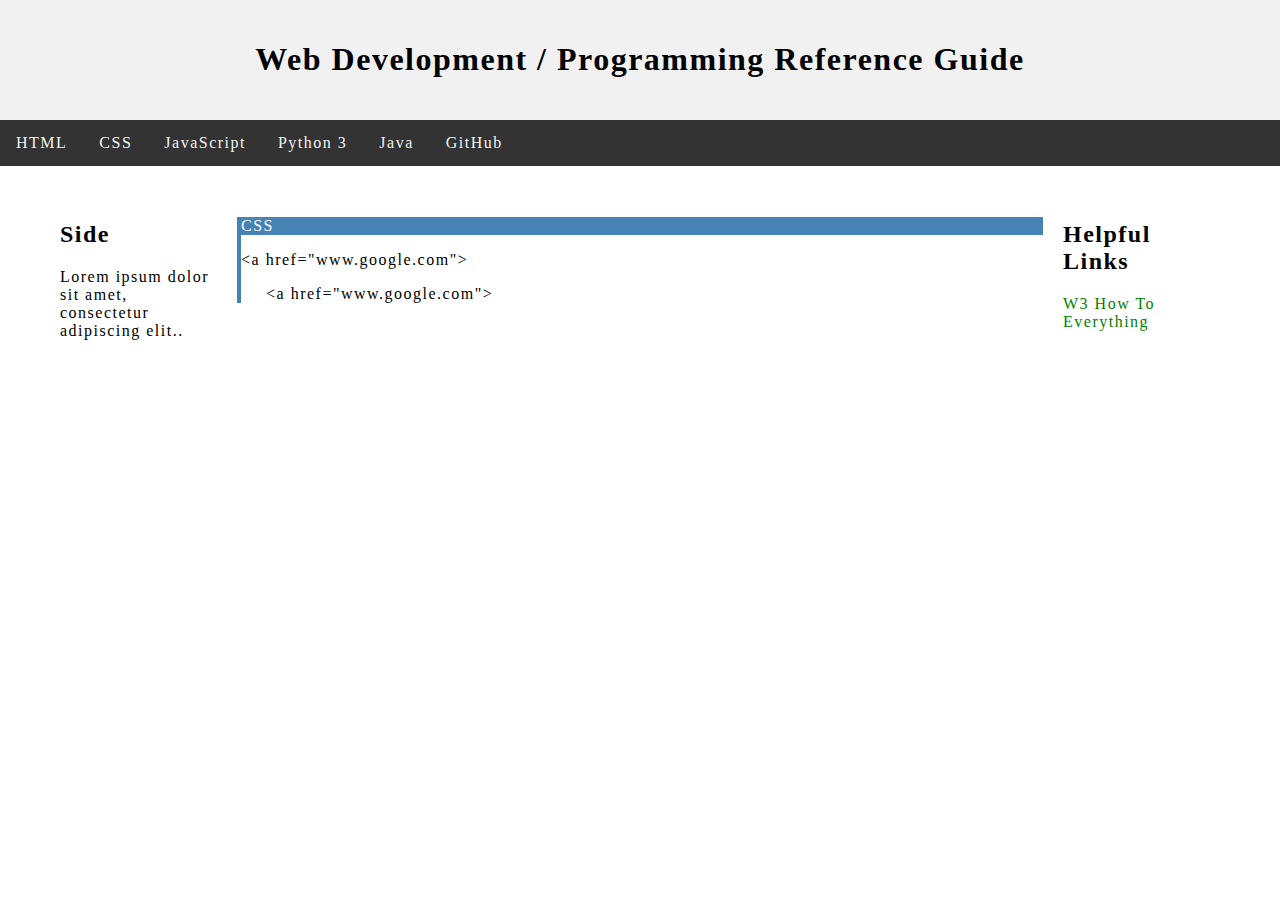
<file: test.html>
<!DOCTYPE html>
<html>
<head>
	<link rel="stylesheet" type="text/css" href="assets/reference.css">
</head>
<body>

	<div class="header">
	  <h1>Web Development / Programming Reference Guide</h1>
	</div>

	<div class="topnav">
	  	<a href="HTML_Notes.html">HTML</a>
		<a href="#">CSS</a>
		<a href="#">JavaScript</a>
		<a href="#">Python 3</a>
		<a href="#">Java</a>
		<a href="GitHub_Notes.html">GitHub</a>
	</div>

	<div class="main-container">
		<div class="row">
			<div class="column side">
				<h2>Side</h2>
				<p>Lorem ipsum dolor sit amet, consectetur adipiscing elit..</p>
			</div>
			<!-- END OF side column -->
			<div class="column middle">


				<div class="code-snippet">
					<p style="background: steelblue;"><span style="color: white;">CSS</span></p>
					<p>&lt;a href="www.google.com"&gt;</p>
					<p class="single-tab">&lt;a href="www.google.com"&gt;</p>
				</div>

			</div>
			<!-- END OF middle column -->
			<div class="column side">
				<h2>Helpful Links</h2>
				<p><a href="https://www.w3schools.com/howto/default.asp">W3 How To Everything</a></p>
			</div>

		</div>
	</div>
</body>
</html>
</file>
<file: assets/reference.css>
* {
		box-sizing: border-box;
	}
body {
	margin: 0;
	padding: 0;
	letter-spacing: 1.5px;
}
table {
    font-family: arial, sans-serif;
    border-collapse: collapse;
    width: 75%;
    margin: 0 auto;
}

td, th {
    text-align: left;
    padding: 5px;
}

tr:nth-child(even) .code {
    background-color: #f8f8f8;
}

ol {
	padding: 5px 15px;
	margin: 0;
}

li {
	padding: 2px;
	list-style-type: none;
}

a {
	text-decoration: none;
}

a:hover {
	font-size: 1.2em;
}

a:link{
	color: green;
}

a:visited {
	color: pink;
}

form {
	margin: 15px 20%;
}

input {
	margin: 10px;
}


/* Style the header */
.header {
    background-color: #f1f1f1;
    padding: 20px;
    text-align: center;
}

/* Style the top navigation bar */
.topnav {
    overflow: hidden;
    background-color: #333;
}

/* Style the topnav links */
.topnav a {
	float: left;
    color: #f2f2f2;
    padding: 14px 16px;
    text-decoration: none;
}

.topnav ol li {
	text-align: center;
}

/* Change color on hover */
.topnav a:hover {
    background-color: #ddd;
    color: black;
}

/* Create three unequal columns that floats next to each other */
.column {
    float: left;
    padding: 10px;
}

/* Left and right column */
.column.side {
    width: 15%;
}

/* Middle column */
.column.middle {
    width: 70%;
}

/* Clear floats after the columns */
.row:after {
    content: "";
    display: table;
    clear: both;
}

/* Responsive layout - makes the three columns stack on top of each other instead of next to each other */
@media (max-width: 600px) {
    .column.side, .column.middle {
        width: 100%;
    }
}

.main-container {
	margin: 25px 50px;
}

.code {
	border-left: 4px solid steelblue;
}

.single-tab {
	padding-left: 25px;
}

.double-tab {
	padding-left: 50px;
}

.triple-tab {
	padding-left: 75px;
}

.quad-tab {
	padding-left: 100px;
}

.html-tag {
	color: red;
}

.html-comment {
	color: gray;
}

.inline-code {
	background: #f8f8f8;
}

.code-snippet {
	border-left: 4px solid steelblue;
}
</file>
